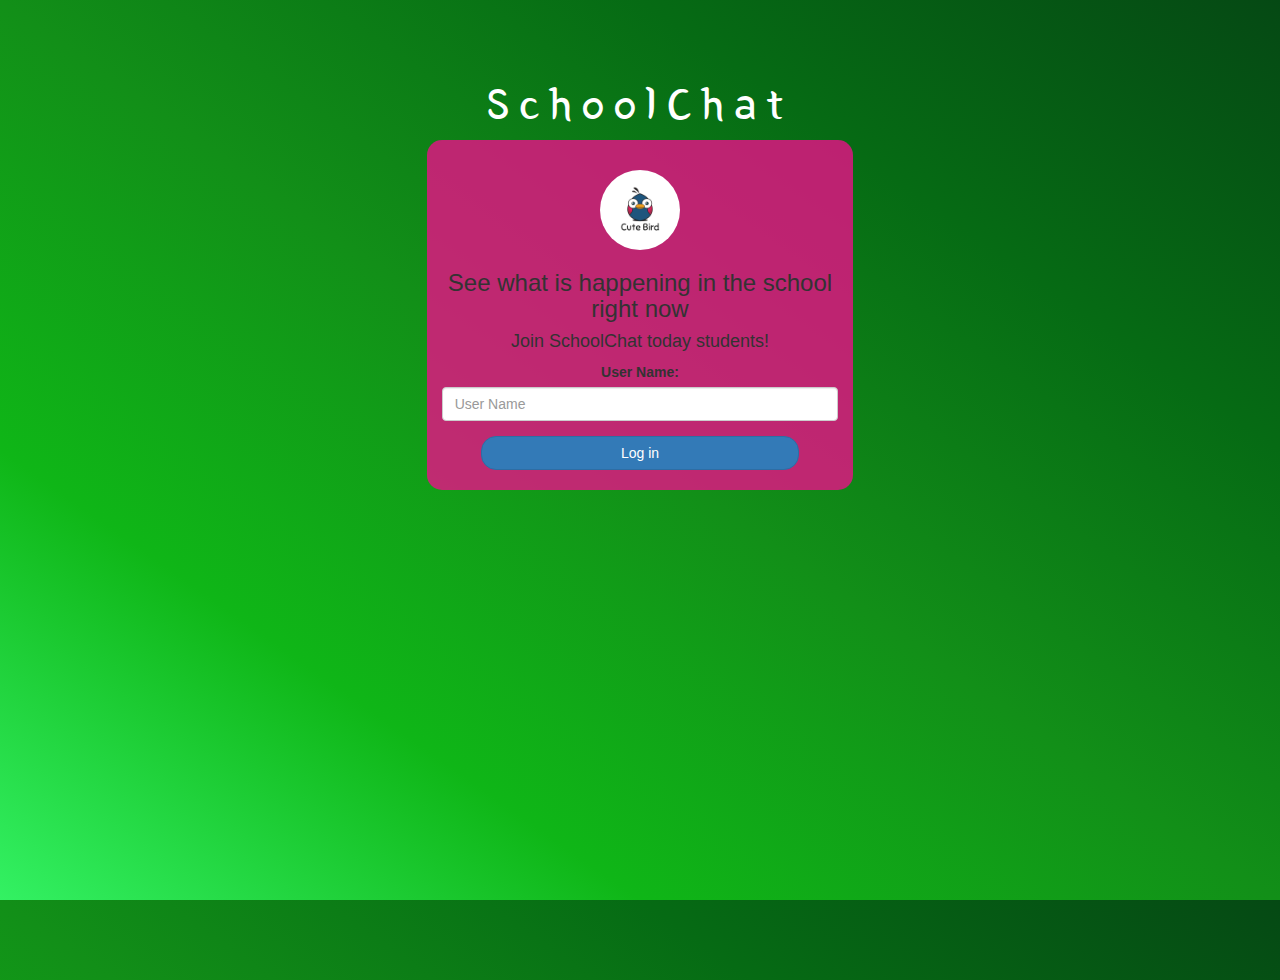
<file: index.html>
<!DOCTYPE html>
<html>
<head>
	<title>Kwitter</title>
<link href="https://fonts.googleapis.com/css?family=Yeon+Sung&display=swap" rel="stylesheet"><meta name="viewport" content="width=device-width, initial-scale=1">

<link rel="stylesheet" href="https://maxcdn.bootstrapcdn.com/bootstrap/3.4.0/css/bootstrap.min.css">
<script src="https://ajax.googleapis.com/ajax/libs/jquery/3.4.1/jquery.min.js"></script>
<script src="https://maxcdn.bootstrapcdn.com/bootstrap/3.4.0/js/bootstrap.min.js"></script>

<link rel="stylesheet" type="text/css" href="style.css">
<script src="kwitter.js"></script>
</head>
<body>
<center>
	<h1 class="header">	
		SchoolChat	<sup>
	</sup>
</h1>
	<div class="col-lg-4 col-md-6 col-sm-6 col-xs-11 login_div">
	<img src="logo.png" class="logo">
		<h3 >See what is happening in the school right now</h3>
		<h4 >Join SchoolChat today students!</h4>
		<div class="form-group">
		  <label >User Name:</label>
          <input type="text" id="user_name" class="form-control" placeholder="User Name">
		</div>
		<button id="login_button" class="btn btn-primary" onclick="addUser()">Log in</button>
		<br><br>
	</div>
</center>
</body>
</html>
</file>
<file: style.css>
html, body
{
  height: 100%;
  margin: 0;
}

body
{
background-image: linear-gradient(to right top, #33f163, #0fb617, #128f18, #066b14, #054914);
}

.header
{
	color: white;font-family: 'Yeon Sung';font-size: 45px;letter-spacing: 10px;margin-top: 80px;
}
.header img
{
	width: 80px;margin-left: -15px;
}

.login_div
{
	background: rgba(235, 15, 136, 0.8);float: none;border-radius: 15px;
}

.logo
{
	width: 80px;margin-top: 30px;border-radius: 40px;
}

#login_button
{
	width: 80%;border-radius: 15px;
}

.room_name
{
	cursor: pointer;
	font-size: 20px;
}


#logout
{
	font-size: 20px; float: right;
}


#output
{
	padding: 10px; width:80%;background: rgba(81, 218, 3, 0.8);border-radius: 15px;
}

.input_div_room_page
{
	width: 80%;
}

.input_div label
{
	color: white;font-size: 20px;
}


.input_div_message_page
{
	position: fixed;bottom: 0px;width: 100%;background: rgba(255,255,255,0.8);
}
.input_div_message_page label
{
	color: black;
}
.input_div_message_page #msg
{
	width: 80%;
}
.input_div_message_page button
{
	margin-top: 15px;
	width: 50%; 
}
.color_white
{
	color: white
}

.user_tick
{
	width:20px;
}
.message_h4
{
	padding-left:5px;color:grey;
}
</file>
